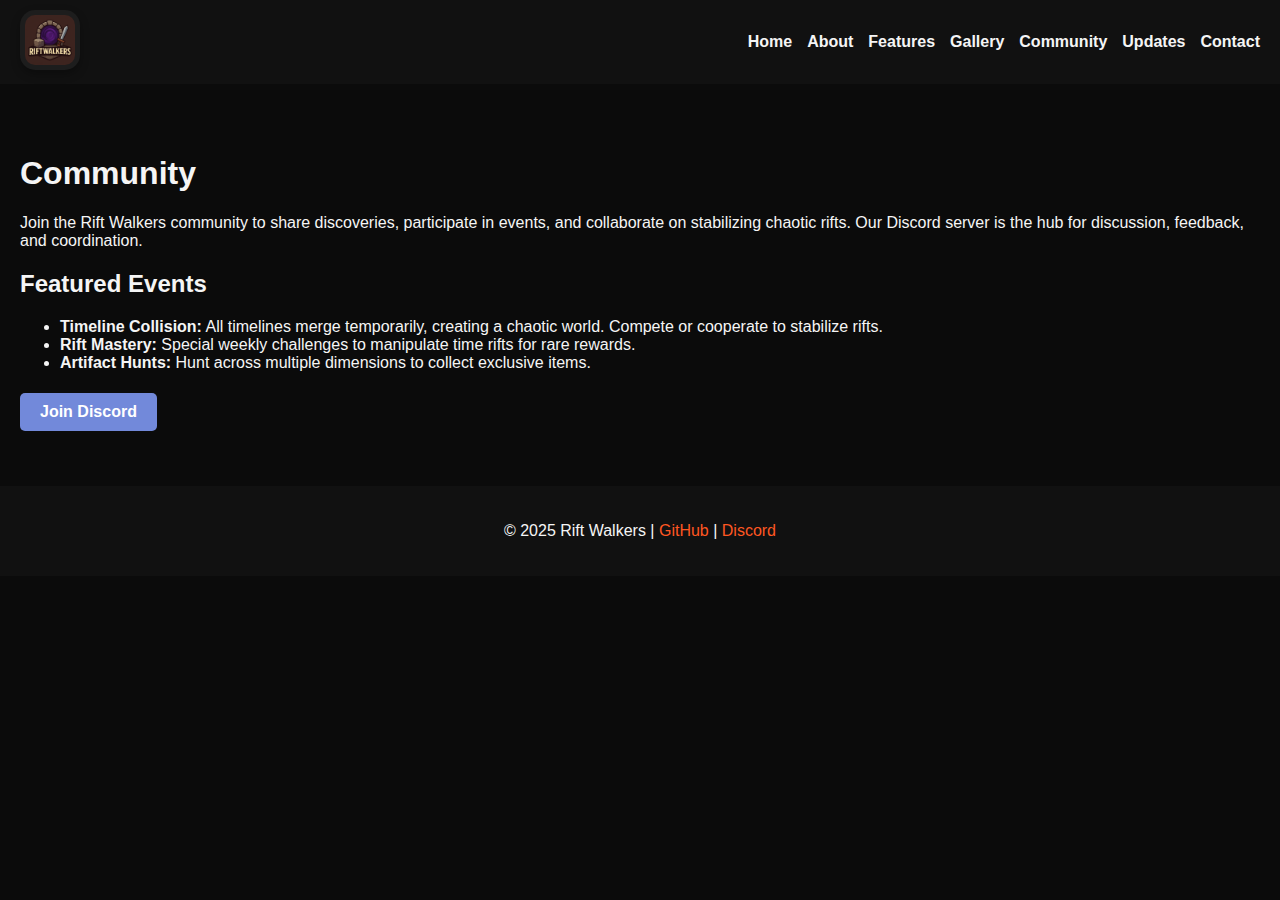
<file: community.html>
<!DOCTYPE html>
<html lang="en">
<head>
<meta charset="UTF-8">
<meta name="viewport" content="width=device-width, initial-scale=1.0">
<title>Community - Rift Walkers</title>
<link rel="stylesheet" href="css/style.css">
<script src="js/script.js" defer></script>
<link rel="icon" href="images/favicon.png" type="image/png">

</head>
<body>

<header>
    <a href="index.html"><img src="images/logo.png" alt="Rift Walkers Logo" class="logo"></a>
    <nav>
        <ul>
            <li><a href="index.html">Home</a></li>
            <li><a href="about.html">About</a></li>
            <li><a href="features.html">Features</a></li>
            <li><a href="gallery.html">Gallery</a></li>
            <li><a href="community.html">Community</a></li>
            <li><a href="updates.html">Updates</a></li>
            <li><a href="contact.html">Contact</a></li>
        </ul>
    </nav>
</header>

<section>
    <h1 class="float-up">Community</h1>
    <p class="float-up">Join the Rift Walkers community to share discoveries, participate in events, and collaborate on stabilizing chaotic rifts. Our Discord server is the hub for discussion, feedback, and coordination.</p>

    <h2 class="float-up">Featured Events</h2>
    <ul>
        <li class="float-up"><strong>Timeline Collision:</strong> All timelines merge temporarily, creating a chaotic world. Compete or cooperate to stabilize rifts.</li>
        <li class="float-up"><strong>Rift Mastery:</strong> Special weekly challenges to manipulate time rifts for rare rewards.</li>
        <li class="float-up"><strong>Artifact Hunts:</strong> Hunt across multiple dimensions to collect exclusive items.</li>
    </ul>

    <a href="https://discord.gg/KvUA9A9y3Y" class="link-btn float-up">Join Discord</a>
</section>

<footer>
    <p class="float-up">&copy; 2025 Rift Walkers | <a href="https://github.com/Cooldude1259/riftwalkers">GitHub</a> | <a href="https://discord.gg/KvUA9A9y3Y">Discord</a></p>
</footer>

</body>
</html>
</file>
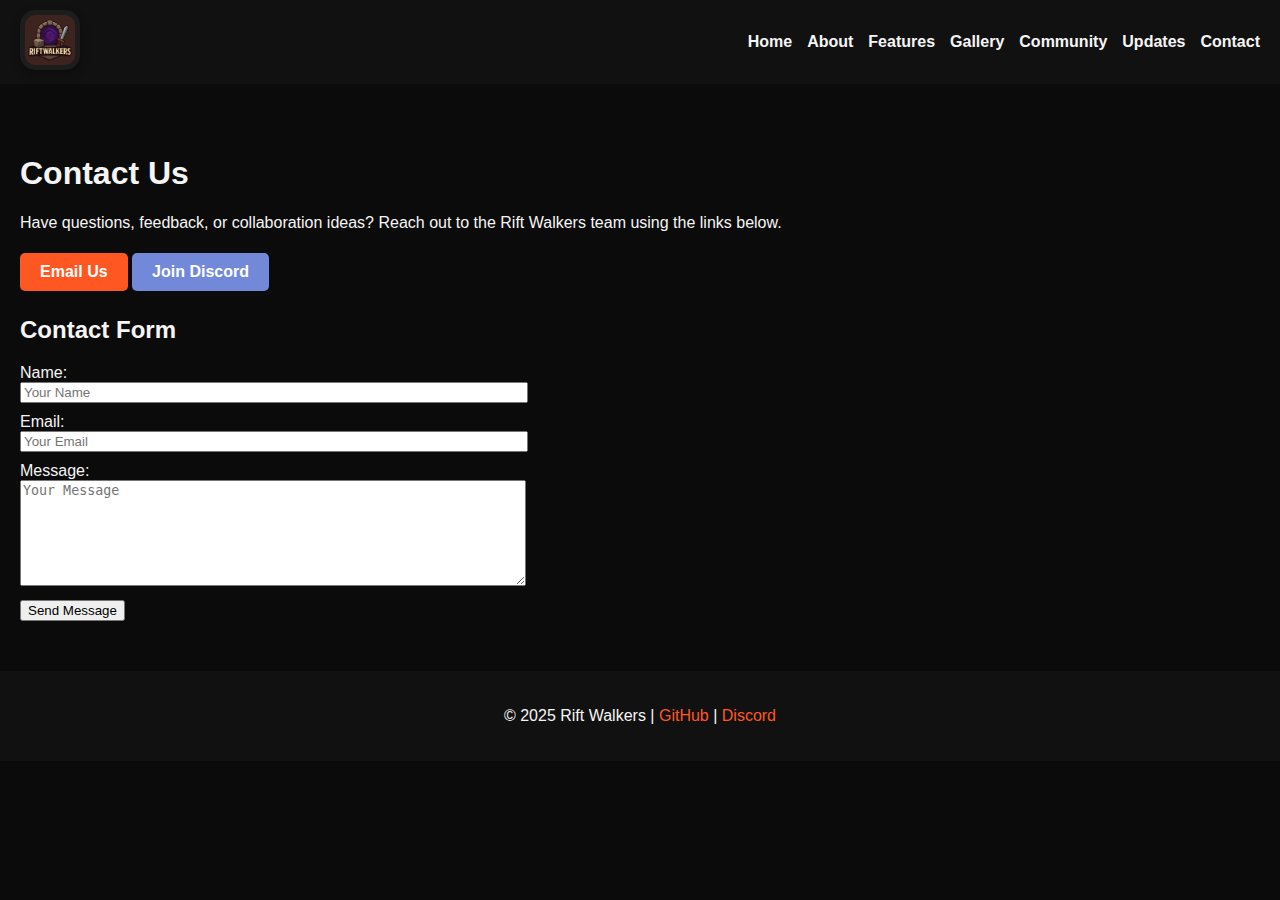
<file: contact.html>
<!DOCTYPE html>
<html lang="en">
<head>
<meta charset="UTF-8">
<meta name="viewport" content="width=device-width, initial-scale=1.0">
<title>Contact - Rift Walkers</title>
<link rel="stylesheet" href="css/style.css">
<script src="js/script.js" defer></script>
<link rel="icon" href="images/favicon.png" type="image/png">

</head>
<body>

<header>
    <a href="index.html"><img src="images/logo.png" alt="Rift Walkers Logo" class="logo"></a>
    <nav>
        <ul>
            <li><a href="index.html">Home</a></li>
            <li><a href="about.html">About</a></li>
            <li><a href="features.html">Features</a></li>
            <li><a href="gallery.html">Gallery</a></li>
            <li><a href="community.html">Community</a></li>
            <li><a href="updates.html">Updates</a></li>
            <li><a href="contact.html">Contact</a></li>
        </ul>
    </nav>
</header>

<section>
    <h1 class="float-up">Contact Us</h1>
    <p class="float-up">Have questions, feedback, or collaboration ideas? Reach out to the Rift Walkers team using the links below.</p>

    <a href="mailto:contact@riftwalkers.com" class="link-btn email float-up">Email Us</a>
    <a href="https://discord.gg/YOURDISCORD" class="link-btn float-up">Join Discord</a>

    <h2 class="float-up">Contact Form</h2>
    <form class="float-up" style="max-width:500px;">
        <label>Name:</label><br>
        <input type="text" placeholder="Your Name" style="width:100%; margin-bottom:10px;"><br>
        <label>Email:</label><br>
        <input type="email" placeholder="Your Email" style="width:100%; margin-bottom:10px;"><br>
        <label>Message:</label><br>
        <textarea placeholder="Your Message" style="width:100%; height:100px; margin-bottom:10px;"></textarea><br>
        <button type="submit" class="btn">Send Message</button>
    </form>
</section>

<footer>
    <p class="float-up">&copy; 2025 Rift Walkers | <a href="https://github.com/YOURGITHUB">GitHub</a> | <a href="https://discord.gg/YOURDISCORD">Discord</a></p>
</footer>

</body>
</html>
</file>
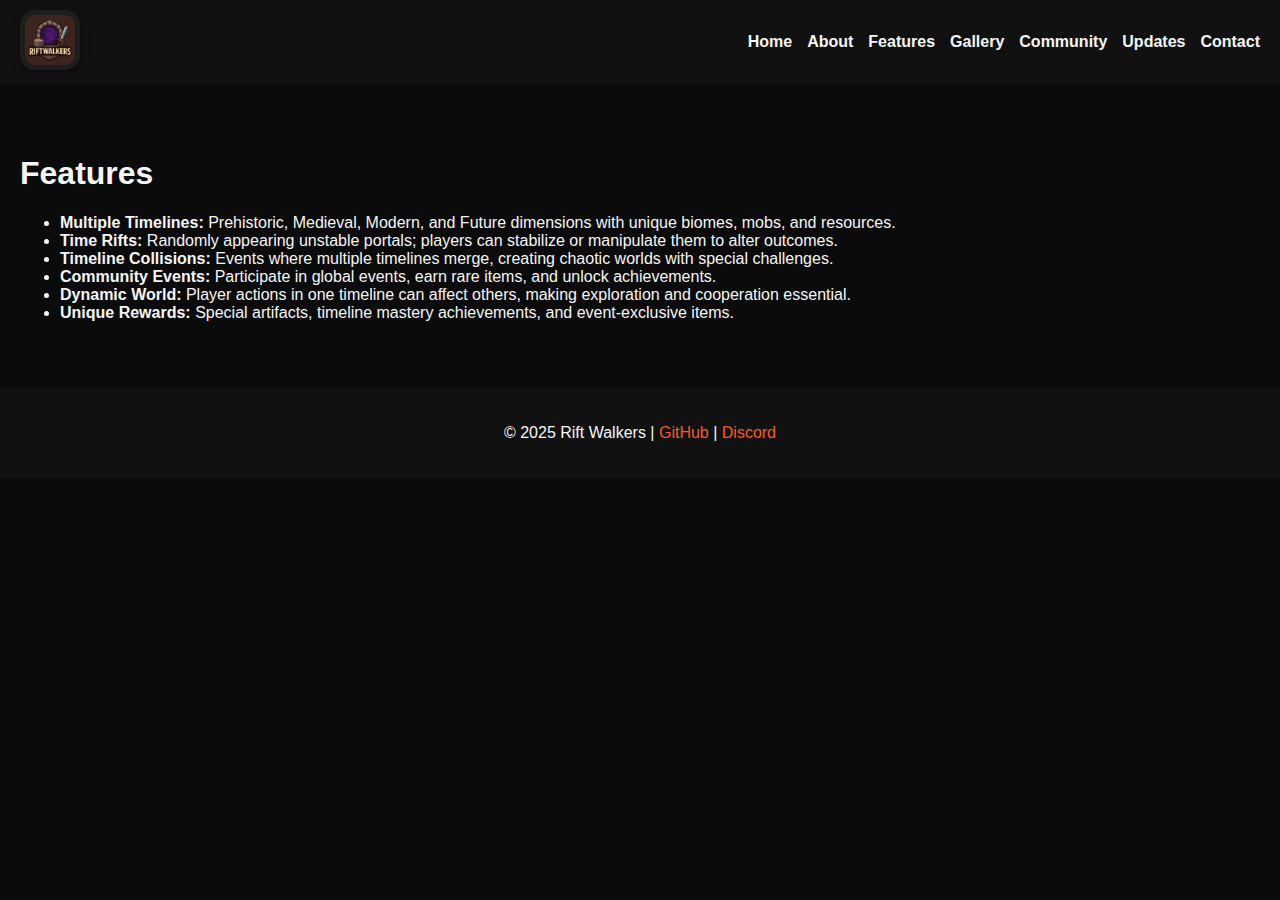
<file: features.html>
<!DOCTYPE html>
<html lang="en">
<head>
<meta charset="UTF-8">
<meta name="viewport" content="width=device-width, initial-scale=1.0">
<title>Features - Rift Walkers</title>
<link rel="stylesheet" href="css/style.css">
<script src="js/script.js" defer></script>
<link rel="icon" href="images/favicon.png" type="image/png">

</head>
<body>

<header>
    <a href="index.html"><img src="images/logo.png" alt="Rift Walkers Logo" class="logo"></a>
    <nav>
        <ul>
            <li><a href="index.html">Home</a></li>
            <li><a href="about.html">About</a></li>
            <li><a href="features.html">Features</a></li>
            <li><a href="gallery.html">Gallery</a></li>
            <li><a href="community.html">Community</a></li>
            <li><a href="updates.html">Updates</a></li>
            <li><a href="contact.html">Contact</a></li>
        </ul>
    </nav>
</header>

<section>
    <h1 class="float-up">Features</h1>
    <ul class="features-list">
        <li class="float-up"><strong>Multiple Timelines:</strong> Prehistoric, Medieval, Modern, and Future dimensions with unique biomes, mobs, and resources.</li>
        <li class="float-up"><strong>Time Rifts:</strong> Randomly appearing unstable portals; players can stabilize or manipulate them to alter outcomes.</li>
        <li class="float-up"><strong>Timeline Collisions:</strong> Events where multiple timelines merge, creating chaotic worlds with special challenges.</li>
        <li class="float-up"><strong>Community Events:</strong> Participate in global events, earn rare items, and unlock achievements.</li>
        <li class="float-up"><strong>Dynamic World:</strong> Player actions in one timeline can affect others, making exploration and cooperation essential.</li>
        <li class="float-up"><strong>Unique Rewards:</strong> Special artifacts, timeline mastery achievements, and event-exclusive items.</li>
    </ul>
</section>

<footer>
    <p class="float-up">&copy; 2025 Rift Walkers | <a href="https://github.com/Cooldude1259/riftwalkers">GitHub</a> | <a href="https://discord.gg/KvUA9A9y3Y">Discord</a></p>
</footer>

</body>
</html>
</file>
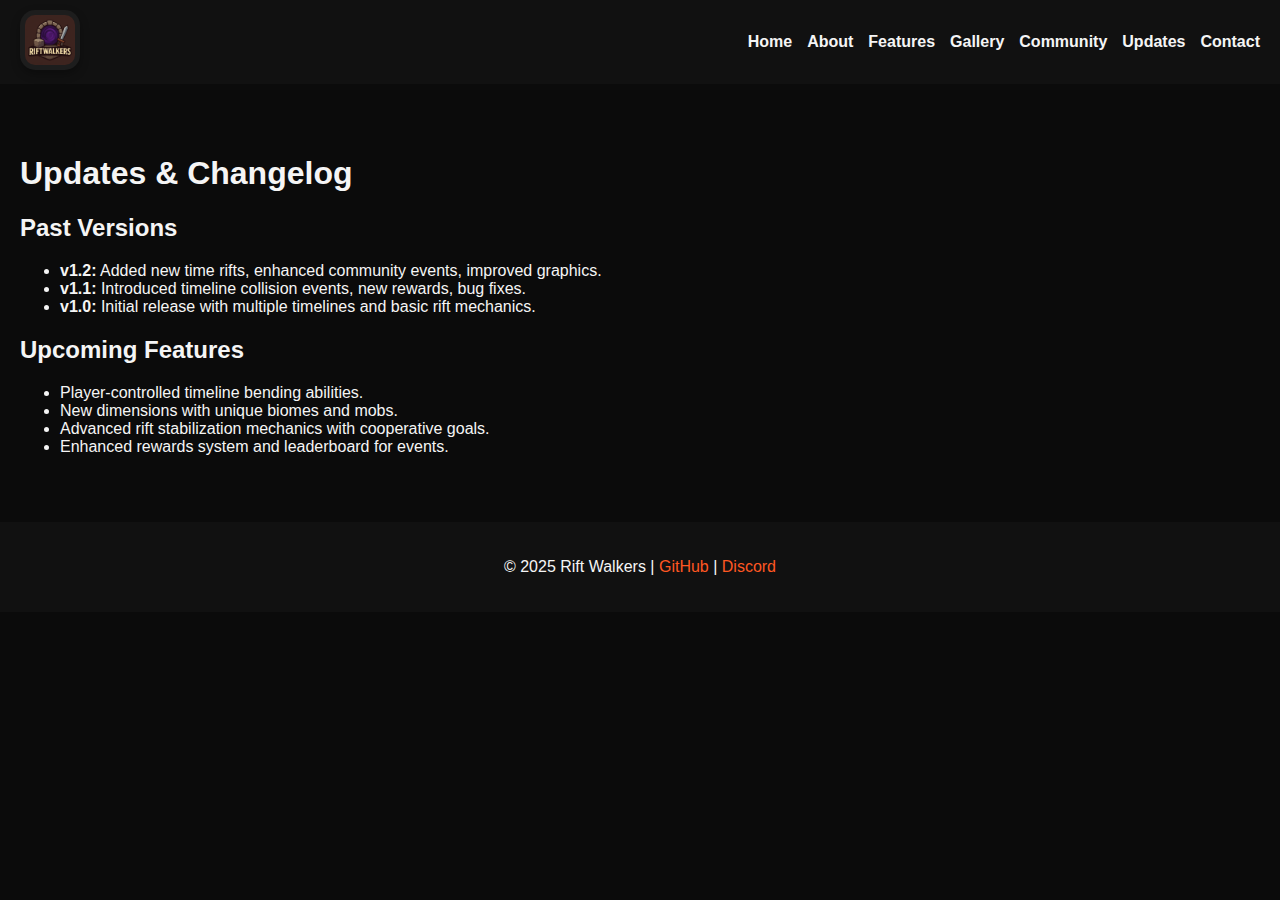
<file: updates.html>
<!DOCTYPE html>
<html lang="en">
<head>
<meta charset="UTF-8">
<meta name="viewport" content="width=device-width, initial-scale=1.0">
<title>Updates - Rift Walkers</title>
<link rel="stylesheet" href="css/style.css">
<script src="js/script.js" defer></script>
<link rel="icon" href="images/favicon.png" type="image/png">

</head>
<body>

<header>
    <a href="index.html"><img src="images/logo.png" alt="Rift Walkers Logo" class="logo"></a>
    <nav>
        <ul>
            <li><a href="index.html">Home</a></li>
            <li><a href="about.html">About</a></li>
            <li><a href="features.html">Features</a></li>
            <li><a href="gallery.html">Gallery</a></li>
            <li><a href="community.html">Community</a></li>
            <li><a href="updates.html">Updates</a></li>
            <li><a href="contact.html">Contact</a></li>
        </ul>
    </nav>
</header>

<section>
    <h1 class="float-up">Updates & Changelog</h1>

    <h2 class="float-up">Past Versions</h2>
    <ul>
        <li class="float-up"><strong>v1.2:</strong> Added new time rifts, enhanced community events, improved graphics.</li>
        <li class="float-up"><strong>v1.1:</strong> Introduced timeline collision events, new rewards, bug fixes.</li>
        <li class="float-up"><strong>v1.0:</strong> Initial release with multiple timelines and basic rift mechanics.</li>
    </ul>

    <h2 class="float-up">Upcoming Features</h2>
    <ul>
        <li class="float-up">Player-controlled timeline bending abilities.</li>
        <li class="float-up">New dimensions with unique biomes and mobs.</li>
        <li class="float-up">Advanced rift stabilization mechanics with cooperative goals.</li>
        <li class="float-up">Enhanced rewards system and leaderboard for events.</li>
    </ul>
</section>

<footer>
    <p class="float-up">&copy; 2025 Rift Walkers | <a href="https://github.com/Cooldude1259/riftwalkers">GitHub</a> | <a href="https://discord.gg/KvUA9A9y3Y">Discord</a></p>
</footer>

</body>
</html>
</file>
<file: css/style.css>
/* Body fade */
body {
    opacity: 0;
    transition: opacity 0.6s ease;
}
body.visible {
    opacity: 1;
}

/* General */
body {
    font-family: Arial, sans-serif;
    background-color: #0b0b0b;
    color: #f5f5f5;
    margin: 0;
    padding: 0;
}

/* Header */
header {
    display: flex;
    justify-content: space-between;
    align-items: center;
    background-color: #111;
    padding: 10px 20px;
    position: sticky;
    top: 0;
    z-index: 10;
}
header .logo {
    height: 50px;
}
nav ul {
    list-style: none;
    display: flex;
    gap: 15px;
}
nav ul li a {
    color: #f5f5f5;
    text-decoration: none;
    font-weight: bold;
}
nav ul li a:hover {
    color: #ff5722;
}

/* Hero Section */
.hero {
    text-align: center;
    padding: 50px 20px;
    background: url('../images/banner.jpg') no-repeat center center;
    background-size: cover;
}
.hero h1 {
    font-size: 2.5em;
    margin-bottom: 20px;
}
.hero .btn {
    display: inline-block;
    padding: 10px 20px;
    margin: 5px;
    background-color: #ff5722;
    color: #fff;
    text-decoration: none;
    border-radius: 5px;
    transition: transform 0.4s ease, background-color 0.4s ease;
}
.hero .btn:hover {
    background-color: #e64a19;
    transform: scale(1.05);
}

/* Floating Animation */
.float-up {
    opacity: 0;
    transform: translateY(30px); /* start below */
    transition: transform 0.6s ease, opacity 0.6s ease;
}
.float-up.visible {
    opacity: 1;
    transform: translateY(0); /* float up on load */
}
.float-up.exit {
    opacity: 0;
    transform: translateY(30px); /* float down on exit */
}

/* Highlights */
.highlights {
    display: flex;
    justify-content: space-around;
    flex-wrap: wrap;
    padding: 40px 20px;
    gap: 20px;
}
.feature {
    position: relative;
    width: 300px;
    height: 200px;
    background-color: #111;
    color: #fff;
    text-align: center;
    overflow: hidden;
    border-radius: 10px;
    transition: transform 0.6s cubic-bezier(0.25,0.1,0.25,1), box-shadow 0.6s cubic-bezier(0.25,0.1,0.25,1);
    display: flex;
    flex-direction: column;
    justify-content: center;
    text-decoration: none;
}
.feature:hover {
    transform: scale(1.12);
    box-shadow: 0 0 40px rgba(255,87,34,0.8);
}
.feature .text {
    position: relative;
    z-index: 2;
    padding: 10px;
}
.feature img {
    position: absolute;
    top: 0;
    left: 0;
    width: 100%;
    height: 100%;
    object-fit: cover;
    opacity: 0.5;
    transition: transform 0.6s ease;
    z-index: 1;
}
.feature:hover img {
    transform: scale(1.05);
}

/* Sections */
section {
    padding: 50px 20px;
}

/* Gallery */
.gallery {
    display: flex;
    flex-wrap: wrap;
    gap: 15px;
    justify-content: center;
}
.gallery img {
    width: 300px;
    height: 200px;
    object-fit: cover;
    border-radius: 10px;
    transition: transform 0.5s ease, box-shadow 0.5s ease;
}
.gallery img:hover {
    transform: scale(1.05);
    box-shadow: 0 0 20px rgba(255,87,34,0.7);
}

/* Footer */
footer {
    text-align: center;
    padding: 20px;
    background-color: #111;
}
footer a {
    color: #ff5722;
    text-decoration: none;
}
footer a:hover {
    text-decoration: underline;
}
/* Styled links like buttons */
.link-btn {
    display: inline-block;
    padding: 10px 20px;
    margin: 5px 0;
    background-color: #7289da; /* Discord blue */
    color: #fff;
    text-decoration: none;
    border-radius: 5px;
    font-weight: bold;
    transition: transform 0.3s ease, background-color 0.3s ease;
}

.link-btn:hover {
    background-color: #5b6eae;
    transform: scale(1.05);
}

/* Email button style (orange like main buttons) */
.link-btn.email {
    background-color: #ff5722;
}

.link-btn.email:hover {
    background-color: #e64a19;
}

.logo {
    height: 50px;             /* keep the original size */
    border-radius: 15px;      /* rounded corners */
    box-shadow: 0 4px 10px rgba(0,0,0,0.3); /* subtle shadow */
    transition: transform 0.3s ease;
}

.logo:hover {
    transform: scale(1.05);   /* slight zoom on hover */
}

.logo {
    background-color: rgba(255,255,255,0.05); /* very subtle background */
    padding: 5px;
}
.logo:hover {
    box-shadow: 0 6px 15px rgba(0,0,0,0.5); /* stronger shadow on hover */
}
</file>
